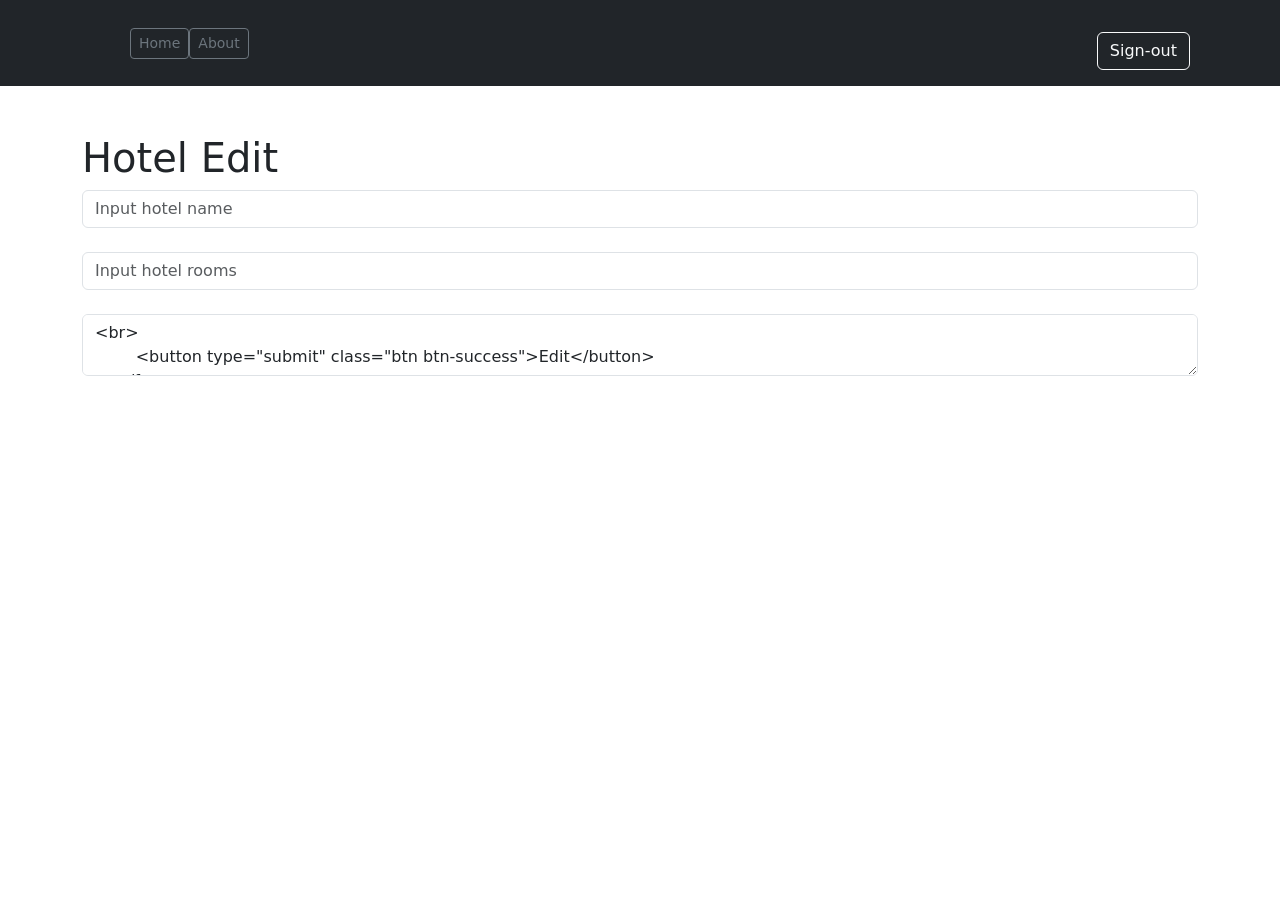
<file: src/main/resources/templates/WEB-INF/hotelEdit.html>
<!DOCTYPE HTML>
<html xmlns:th="http://www.thymeleaf.org">
<head>
    <meta charset="UTF-8" />
    <title>Hotel edit</title>
    <!--<link rel="stylesheet" type="text/css" th:href="@{/css/style.css}"/>-->
    <link rel="stylesheet" href="https://cdn.jsdelivr.net/npm/bootstrap@5.1.3/dist/css/bootstrap.min.css">
</head>
<body>
<header class="p-3 bg-dark text-white">
    <div class="container">
        <div class="d-flex flex-wrap align-items-center justify-content-center justify-content-lg-start">
            <a href="/" class="d-flex align-items-center mb-2 mb-lg-0 text-white text-decoration-none">
                <svg class="bi me-2" width="40" height="32" role="img" aria-label="Bootstrap"><use xlink:href="#bootstrap"></use></svg>
            </a>

            <ul class="nav col-12 col-lg-auto me-lg-auto mb-2 justify-content-center mb-md-0">
                <form th:action="'/'" method="get">
                    <button type="submit" class="btn btn-sm btn-outline-secondary">Home</button>
                </form>
                <form th:action="'/about/' +${role}" method="post">
                    <button type="submit" class="btn btn-sm btn-outline-secondary">About</button>
                </form>
            </ul>

            <div class="text-end">
                <p class="nav-link px-2 text-white"></p>
                <a type="button"  href="/logout" class="btn btn-outline-light me-2">Sign-out</a>
            </div>
        </div>
    </div>
</header>
<div class="container mt-5 mb-5">
    <h1>Hotel Edit</h1>
    <div th:each="el : ${post}">
    <form method="post">
        <input type="text" th:value="${el.name}" name="name" placeholder="Input hotel name" class="form-control"><br>
        <input type="text" th:value="${el.rooms}" name="rooms" placeholder="Input hotel rooms" class="form-control"><br>
        <textarea name="description" placeholder="Input hotel description" class="form-control" th:text="${el.description}"/><br>
        <button type="submit" class="btn btn-success">Edit</button>
    </form>
    </div>
</div>
<footer th:insert="blocks/footer::footer"> </footer>
<script src="webjars/jquery/3.3.1/jquery.min.js"></script>
<script src="webjars/bootstrap/4.3.1/js/bootstrap.min.js"></script>
</body>
</html>
</file>
